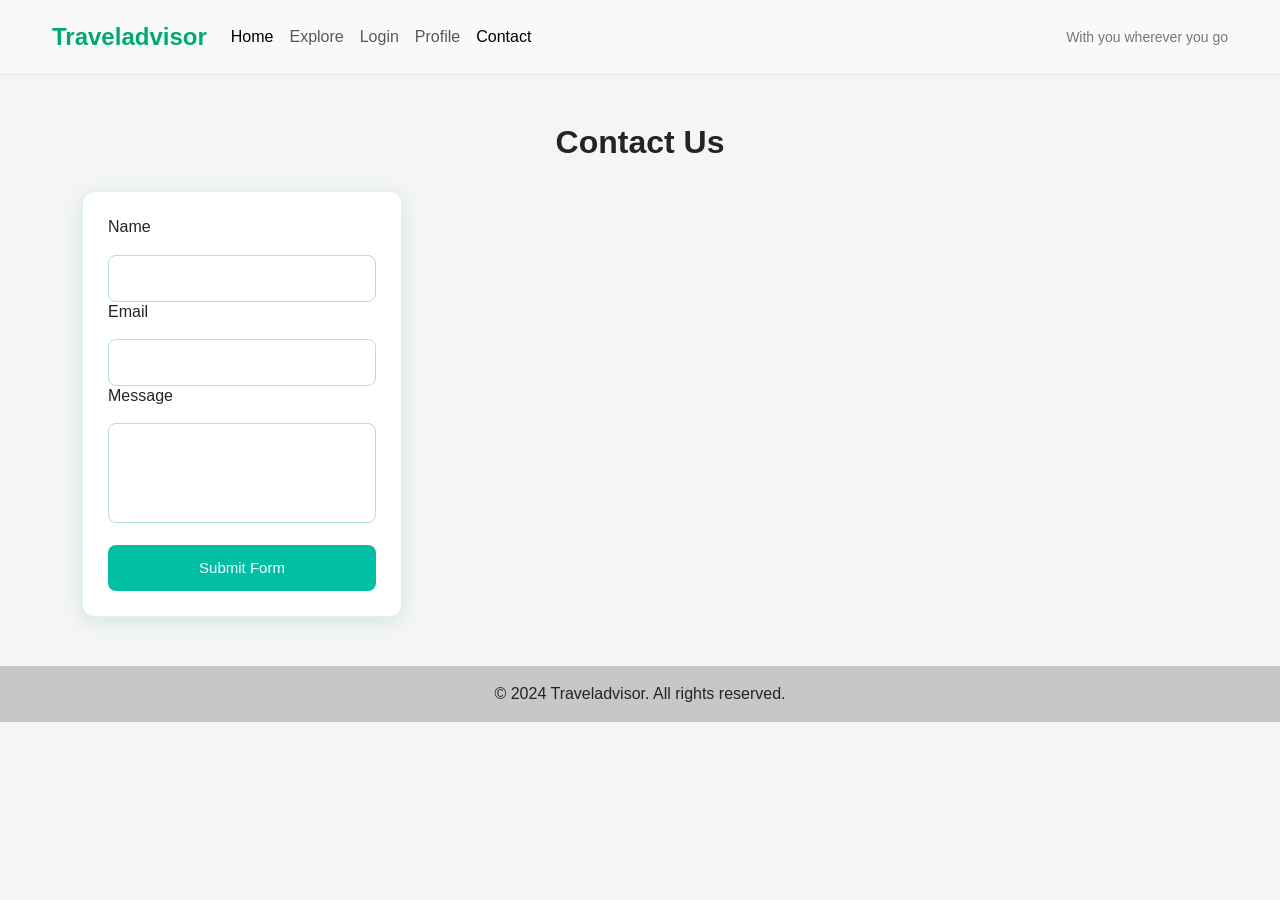
<file: contact.html>
<!DOCTYPE html>
<html lang="en">
<head>
    <meta charset="UTF-8">
    <meta name="viewport" content="width=device-width, initial-scale=1.0">
    <title>Travel Planner</title>
    <link href="https://cdn.jsdelivr.net/npm/bootstrap@5.3.8/dist/css/bootstrap.min.css" rel="stylesheet" integrity="sha384-sRIl4kxILFvY47J16cr9ZwB07vP4J8+LH7qKQnuqkuIAvNWLzeN8tE5YBujZqJLB" crossorigin="anonymous">
    <link rel="stylesheet" href="login.css">
    <link rel="stylesheet" href="style.css">
</head>
<body>
    <nav class="navbar navbar-expand-lg bg-body-tertiary">
      <div class="container-fluid">
        <a class="navbar-brand" href="index.html"><strong>Traveladvisor</strong></a>
        <button class="navbar-toggler" type="button" data-bs-toggle="collapse" data-bs-target="#navbarText" aria-controls="navbarText" aria-expanded="false" aria-label="Toggle navigation">
          <span class="navbar-toggler-icon"></span>
        </button>
        <div class="collapse navbar-collapse" id="navbarText">
          <ul class="navbar-nav me-auto mb-2 mb-lg-0">
            <li class="nav-item">
              <a class="nav-link active" aria-current="page" href="index.html">Home</a>
            </li>
            <li class="nav-item">
              <a class="nav-link" href="explore.html">Explore</a>
            </li>
            <li class="nav-item">
              <a class="nav-link" href="login.html">Login</a>
            </li>
            <li class="nav-item">
              <a class="nav-link" href="profile.html">Profile</a>
            </li>
            <li class="nav-item">
              <a class="nav-link active" aria-current="page" href="contact.html">Contact</a>
            </li>
          </ul>
          <span class="navbar-text">With you wherever you go</span>
        </div>
      </div>
    </nav>


    <main class="container mt-5 page-content">
      <h2 class="section-title">Contact Us</h2>
      <form action="https://api.web3forms.com/submit" id="contactForm" method="POST">
        <input type="hidden" name="access_key" value="6bd7f3d2-01d9-4452-9095-27d218272cfb">
        <h6>Name</h6>
        <input type="text" name="name" required>
        <h6>Email</h6>
        <input type="email" name="email" required>
        <h6>Message</h6>
        <textarea name="message" required></textarea>
        <button type="submit" id="submitBtn">Submit Form</button>
      </form>
    </main>


    <footer class="bg-light text-center text-lg-start mt-5">
      <div class="text-center p-3" style="background-color: rgba(0, 0, 0, 0.2);">
        &copy; 2024 Traveladvisor. All rights reserved.
      </div>
    </footer>

    <script src="script.js"></script>
    <script src="https://cdn.jsdelivr.net/npm/bootstrap@5.3.8/dist/js/bootstrap.bundle.min.js" integrity="sha384-FKyoEForCGlyvwx9Hj09JcYn3nv7wiPVlz7YYwJrWVcXK/BmnVDxM+D2scQbITxI" crossorigin="anonymous"></script>
</body>
</html>
</file>
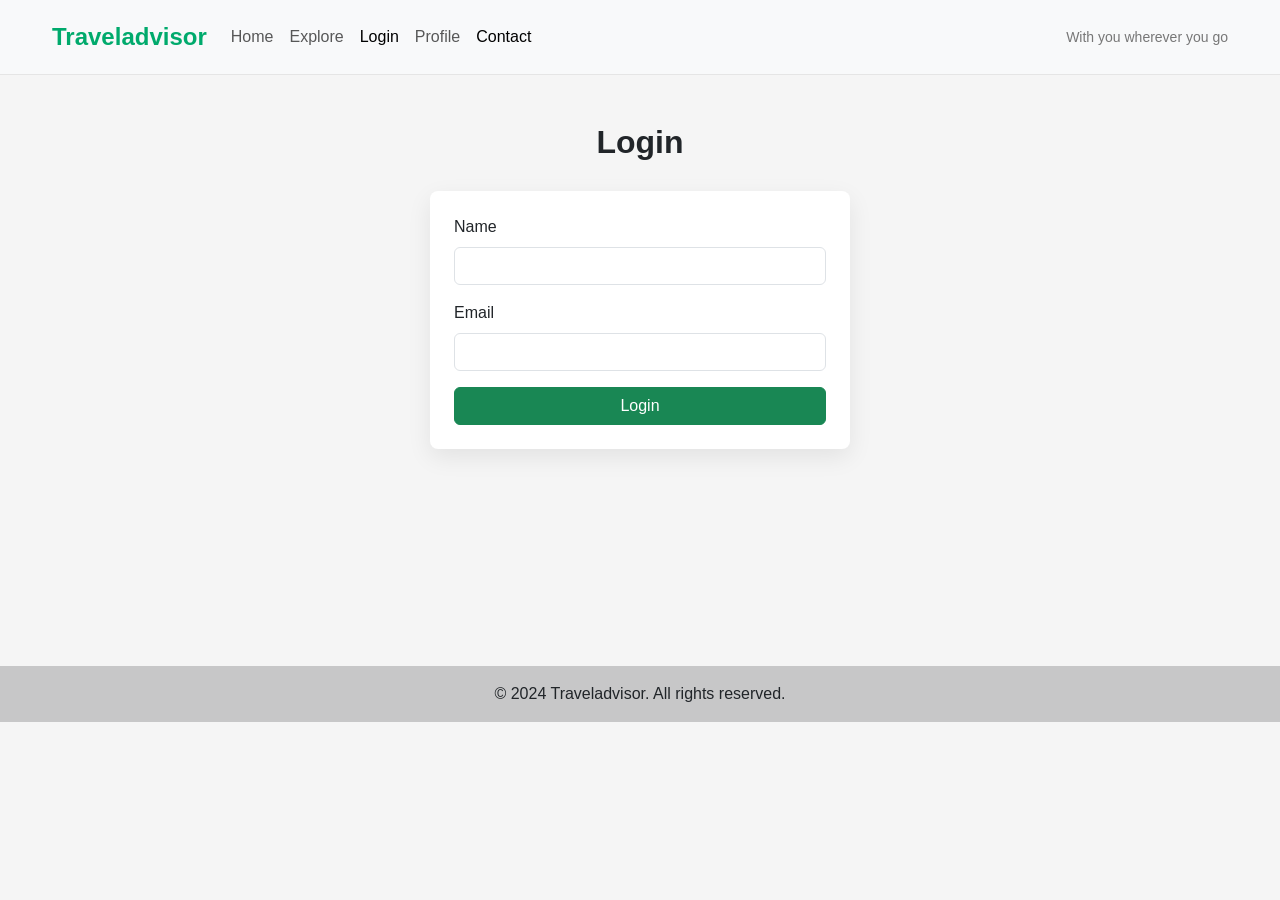
<file: login.html>
<!DOCTYPE html>
<html lang="en">
<head>
    <meta charset="UTF-8">
    <meta name="viewport" content="width=device-width, initial-scale=1.0">
    <title>Travel Planner</title>
    <link href="https://cdn.jsdelivr.net/npm/bootstrap@5.3.8/dist/css/bootstrap.min.css" rel="stylesheet" integrity="sha384-sRIl4kxILFvY47J16cr9ZwB07vP4J8+LH7qKQnuqkuIAvNWLzeN8tE5YBujZqJLB" crossorigin="anonymous">
    <link rel="stylesheet" href="style.css">
</head>
<body>
    <nav class="navbar navbar-expand-lg bg-body-tertiary">
      <div class="container-fluid">
        <a class="navbar-brand" href="index.html"><strong>Traveladvisor</strong></a>
        <button class="navbar-toggler" type="button" data-bs-toggle="collapse" data-bs-target="#navbarText" aria-controls="navbarText" aria-expanded="false" aria-label="Toggle navigation">
          <span class="navbar-toggler-icon"></span>
        </button>
        <div class="collapse navbar-collapse" id="navbarText">
          <ul class="navbar-nav me-auto mb-2 mb-lg-0">
            <li class="nav-item">
              <a class="nav-link" href="index.html">Home</a>
            </li>
            <li class="nav-item">
              <a class="nav-link" href="explore.html">Explore</a>
            </li>
            <li class="nav-item">
              <a class="nav-link active" aria-current="page" href="login.html">Login</a>
            </li>
            <li class="nav-item">
              <a class="nav-link" href="profile.html">Profile</a>
            </li>
            <li class="nav-item">
              <a class="nav-link active" aria-current="page" href="contact.html">Contact</a>
            </li>
          </ul>
          <span class="navbar-text">With you wherever you go</span>
        </div>
      </div>
    </nav>

    <main class="container mt-5 page-content">
      <h2 class="section-title">Login</h2>
      <form class="form-card mx-auto" onsubmit="handleLogin(event)">
        <div class="mb-3">
          <label for="loginName" class="form-label">Name</label>
          <input id="loginName" class="form-control" type="text" required>
        </div>
        <div class="mb-3">
          <label for="loginEmail" class="form-label">Email</label>
          <input id="loginEmail" class="form-control" type="email" required>
        </div>
        <button class="btn btn-success w-100" type="submit" id="submitBtn">Login</button>
      </form>
    </main>

    <footer class="bg-light text-center text-lg-start mt-5">
      <div class="text-center p-3" style="background-color: rgba(0, 0, 0, 0.2);">
        &copy; 2024 Traveladvisor. All rights reserved.
      </div>
    </footer>

    <script src="script.js"></script>
    <script src="https://cdn.jsdelivr.net/npm/bootstrap@5.3.8/dist/js/bootstrap.bundle.min.js" integrity="sha384-FKyoEForCGlyvwx9Hj09JcYn3nv7wiPVlz7YYwJrWVcXK/BmnVDxM+D2scQbITxI" crossorigin="anonymous"></script>
</body>
</html>
</file>
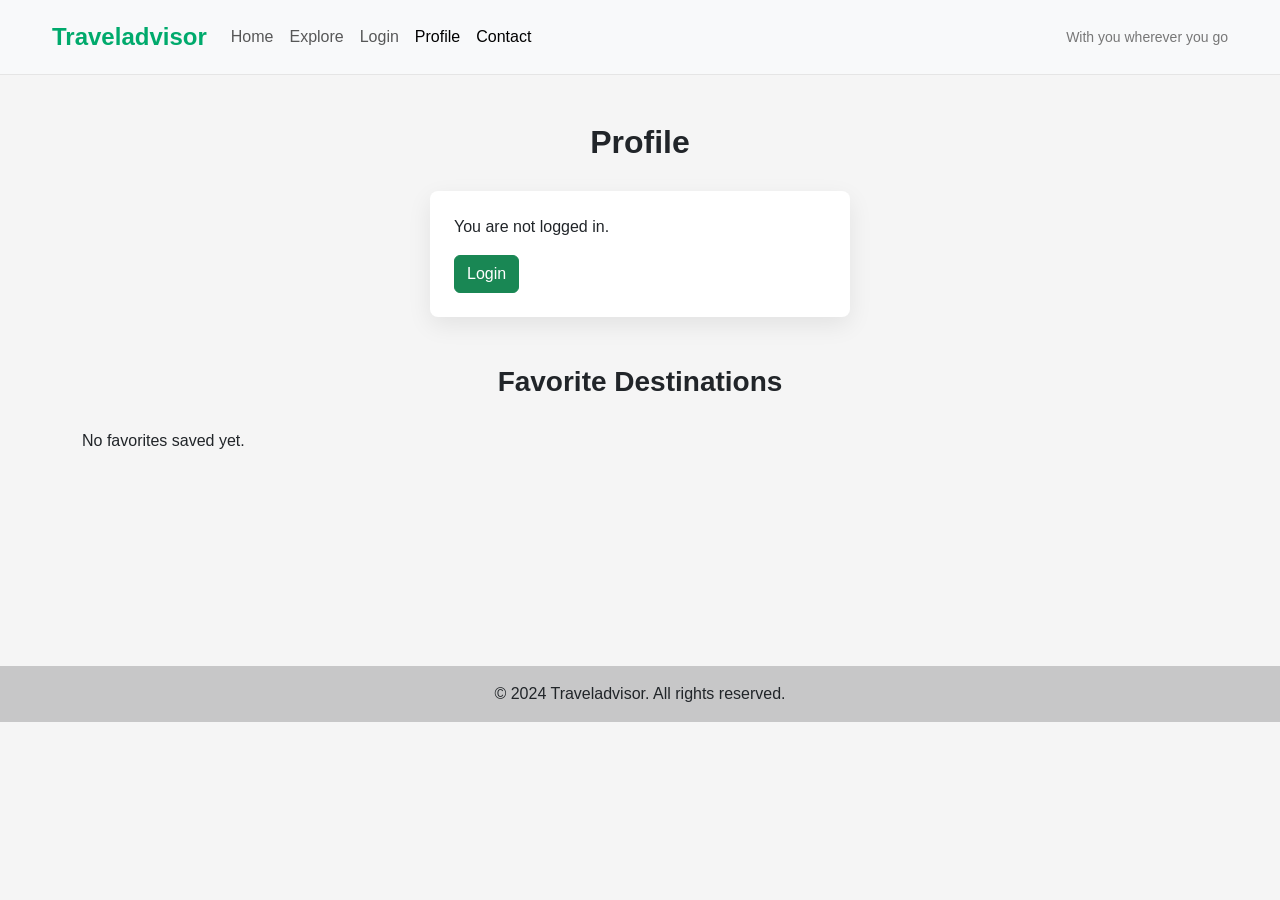
<file: profile.html>
<!DOCTYPE html>
<html lang="en">
<head>
    <meta charset="UTF-8">
    <meta name="viewport" content="width=device-width, initial-scale=1.0">
    <title>Travel Planner</title>
    <link href="https://cdn.jsdelivr.net/npm/bootstrap@5.3.8/dist/css/bootstrap.min.css" rel="stylesheet" integrity="sha384-sRIl4kxILFvY47J16cr9ZwB07vP4J8+LH7qKQnuqkuIAvNWLzeN8tE5YBujZqJLB" crossorigin="anonymous">
    <link rel="stylesheet" href="style.css">
</head>
<body>
    <nav class="navbar navbar-expand-lg bg-body-tertiary">
      <div class="container-fluid">
        <a class="navbar-brand" href="index.html"><strong>Traveladvisor</strong></a>
        <button class="navbar-toggler" type="button" data-bs-toggle="collapse" data-bs-target="#navbarText" aria-controls="navbarText" aria-expanded="false" aria-label="Toggle navigation">
          <span class="navbar-toggler-icon"></span>
        </button>
        <div class="collapse navbar-collapse" id="navbarText">
          <ul class="navbar-nav me-auto mb-2 mb-lg-0">
            <li class="nav-item">
              <a class="nav-link" href="index.html">Home</a>
            </li>
            <li class="nav-item">
              <a class="nav-link" href="explore.html">Explore</a>
            </li>
            <li class="nav-item">
              <a class="nav-link" href="login.html">Login</a>
            </li>
            <li class="nav-item">
              <a class="nav-link active" aria-current="page" href="profile.html">Profile</a>
            </li>
            <li class="nav-item">
              <a class="nav-link active" aria-current="page" href="contact.html">Contact</a>
            </li>
          </ul>
          <span class="navbar-text">With you wherever you go</span>
        </div>
      </div>
    </nav>

    <main class="container mt-5 page-content">
      <h2 class="section-title">Profile</h2>
      <div class="form-card mx-auto" id="profileContainer"></div>
      <section class="mt-5">
        <h3 class="section-title">Favorite Destinations</h3>
        <div id="favoritesContainer"></div>
      </section>
    </main>

    <footer class="bg-light text-center text-lg-start mt-5">
      <div class="text-center p-3" style="background-color: rgba(0, 0, 0, 0.2);">
        &copy; 2024 Traveladvisor. All rights reserved.
      </div>
    </footer>

    <script src="script.js"></script>
    <script src="https://cdn.jsdelivr.net/npm/bootstrap@5.3.8/dist/js/bootstrap.bundle.min.js" integrity="sha384-FKyoEForCGlyvwx9Hj09JcYn3nv7wiPVlz7YYwJrWVcXK/BmnVDxM+D2scQbITxI" crossorigin="anonymous"></script>
</body>
</html>
</file>
<file: login.css>
body {
  font-family: Arial, sans-serif;
  background: #ffffff;
  display: flex;
  justify-content: center;
  flex-direction: column;
}

form {
  background: #ffffff;
  padding: 25px;
  border-radius: 12px;
  width: 320px;
  box-shadow: 0 4px 20px rgba(0, 150, 136, 0.15);
  border: 1px solid #e0f2f1;
}

input,
textarea {
  width: 100%;
  padding: 12px;
  margin-top: 10px;
  border: 1px solid #b2dfdb;
  border-radius: 8px;
  font-size: 14px;
  outline: none;
  transition: 0.3s;
}

input:focus,
textarea:focus {
  border-color: #00bfa5;
  box-shadow: 0 0 5px rgba(0, 191, 165, 0.3);
}

textarea {
  resize: none;
  height: 100px;
}

button {
  width: 100%;
  margin-top: 15px;
  padding: 12px;
  background: #00bfa5;
  color: white;
  border: none;
  border-radius: 8px;
  font-size: 15px;
  cursor: pointer;
  transition: 0.3s;
}

button:hover {
  background: #009e8e;
}
</file>
<file: style.css>
.navbar{
    background-color: white;
    padding: 14px 40px;
    border-bottom: 1px solid #e5e5e5;
}
.navbar-brand{
    font-size: 24px;
    font-weight: 700;
    color: #00aa6c;
}
.navbar-brand:hover{
    color: #008a58;
}
.navlink{
    font-size: 16px;
    font-weight: 500;
    color: #333;
    margin-right: 18px;
    transition: 0.3s;
}
.navlink:hover{
    color: #00aa6c;
}
.navlink.active{
    color: #00aa6c;
    font-weight: 600;
}
.navbar-text{
    color: #777;
    font-size: 14px;
    margin-left: 20px;
}
.navbar-toggler{
    border: none;
}
.navbar-toggler:focus{
    box-shadow: none;
}
body{
    font-family: arial;
    background: #f5f5f5;
    margin: 0;
}
.hero{
    background: url('https://images.unsplash.com/photo-1501785888041-af3ef285b470') no-repeat center center/cover;
    height: 70vh;
    display: flex;
    align-items: center;
    justify-content: center;
    color: white;
    text-align: center;
}
.hero h1{
    font-size: 50px;
    font-weight: 700;
    margin-bottom: 20px;
}
.search-box{
    display: flex;
    justify-content: center;
}
.search-box input{
    width: 300px;
    padding: 12px;
    border: none;
    border-radius: 4px 0 0 4px;
}
.search-box button{
    padding: 12px 20px;
    border: none;
    background-color: #00aa6c;
    color: white;
    border-radius: 0 4px 4px 0;
    cursor: pointer;
}
.search-box button:hover{
    background-color: #008a58;
}
.section-title{
    text-align: center;
    margin-bottom: 30px;
    font-weight: 700;
}
.card{
    transition: 0.3s;
    cursor: pointer;
}

.card-img-top{
    height: 220px;
    object-fit: cover;
    background: #e9ecef;
}

.details-card .card-img-top{
    height: 420px;
}

@media (max-width: 768px){
    .details-card .card-img-top{
        height: 260px;
    }
}

.card:hover{
    transform: scale(1.05);
}
.footer{
    margin-top: 60px;
    padding: 20px;
    background: #222;
    color: white;
    text-align: center;
    padding: 20px;
}
#recentSearches button,
#favoritesContainer button,
#favoritesContainer span{
    background: #00aa6c;
    color: white;
    border: none;
    padding: 6px 12px;
    margin: 5px;
    display: inline-block;
    border-radius: 20px;
}

#recentSearches button:hover,
#favoritesContainer button:hover{
    background: #008a58;
}

.page-content{
    min-height: 55vh;
}

.form-card{
    max-width: 420px;
    background: white;
    padding: 24px;
    border-radius: 8px;
    box-shadow: 0 8px 24px rgba(0, 0, 0, 0.08);
}

.details-card{
    max-width: 900px;
    margin: 0 auto;
}
.filter-bar{
display:flex;
gap:10px;
justify-content:center;
margin-bottom:30px;
}

.filter-bar input{
padding:10px;
width:200px;
border-radius:5px;
border:1px solid #ccc;
}

.filter-bar select{
padding:10px;
border-radius:5px;
}

.filter-bar button{
padding:10px 20px;
background:#00aa6c;
border:none;
color:white;
border-radius:5px;
}

.favorite-btn{
background:#ffcc00;
border:none;
padding:6px 12px;
border-radius:4px;
}
</file>
